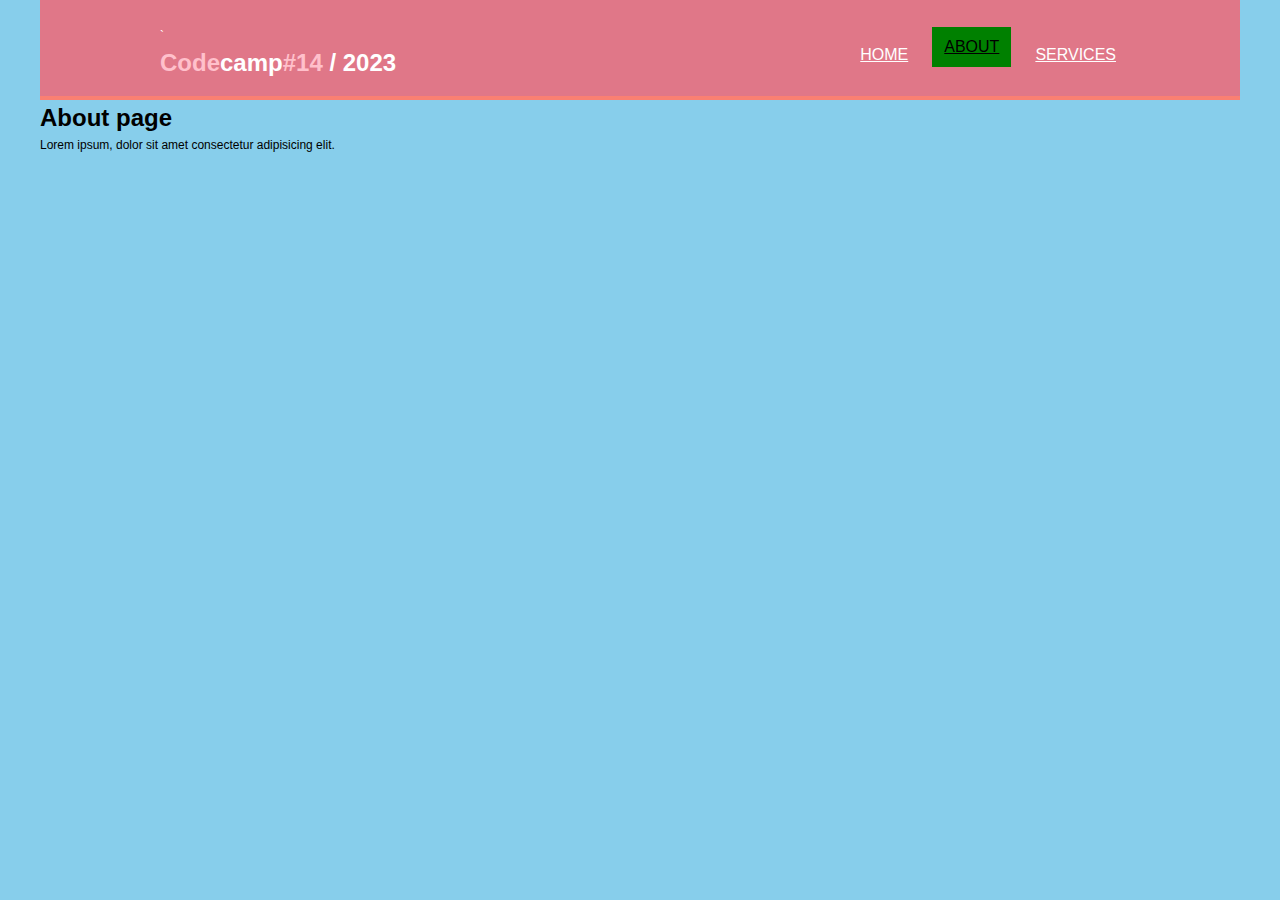
<file: about.html>
<!DOCTYPE html>
<html lang="en">
<head>
    <meta charset="UTF-8">
    <meta name="viewport" content="width=device-width, initial-scale=1.0">
    <link rel="stylesheet" href="./style.css">
    <title>About</title>
</head>
<body>
    <header>
        <div class="container">
          <div class="branding">` 
            <h1><span>Code</span>camp<span>#14</span> / 2023</h1>
          </div>
          <nav>
            <ul>
              <li ><a href="./index.html">Home</a></li>
              <li class="current"><a href="./about.html">About</a></li>
              <li><a href="./service.html">Services</a></li>
            </ul>
          </nav>
        </div>
      </header>
    <h1>About page</h1>
    <p>Lorem ipsum, dolor sit amet consectetur adipisicing elit. </p>
</body>
</html>
</file>
<file: style.css>
*{
    box-sizing: border-box;
    padding: 0;
    margin: 0;
}

ul{
    list-style: none;
}

html{
    font-family: Arial, Helvetica, sans-serif;
    font-size: 12px;
    line-height: 1.5;
}

body{
    max-width: 1200px;
    min-height: 100vh;
    margin: auto;
    background-color: skyblue;
}

.container{
    display: flex;
    margin: 0 auto;
    width: 80%;
    padding-bottom: 15px;
}

header .container {
   justify-content: space-between;
}

header{
    background-color: rgb(224, 119, 136);
    min-height: 100px;
    display: flex;
    align-items: flex-end;
    border-bottom: 4px solid salmon;
    color: white;
}

header nav ul{
    display: flex;
    align-items: flex-end;
}

header ul{
    display: flex;
    gap: 20px;
}

header a {
    text-transform: uppercase;
    font-size: 16px;
    color: inherit;
    /* take color form parent */
    padding-inline: 4px
}

header a:hover{
    color: green;
    font-family: 800;
}

header span{
    color: pink;
}

header .current{
    background-color: green;
    color: black;
    padding: 8px;
}

/* .showcase{
    background-image: url("https://picsum.photos/id/2/1500/500/?blur=4");
    min-height: 400px;
} */

.showcase{
    min-height: 400px;
    background-image: url("https://picsum.photos/id/2/1500/500/?blur=4");
    background-size: cover;
    color: white;
    display: flex;
    align-items: center;
}
.showcase .container{
    flex-direction: column;
    justify-content: center;
    text-align: center;
   
}

.showcase h1{
    font-size: 8vw;
    /* define vw will be good to responsive */
}

.showcase p{
    font-size: 20px;
    color: deeppink;

}

.newsletter{
    /* padding-top: 10px; */
    justify-content: space-between;
    /* background-color: aqua; */
    background-color: aquamarine;
}

.newsletter .container {
    /* background-color: gold; */
    justify-content: space-between;
    align-items: center;
    padding-top: 15px;
    color: deeppink;
    
}

.newsletter input{
    width: 250px;
    font-size: 20px;
    padding: 4px 8px;
    background-color: antiquewhite;
    border: none;
    height: 40px;
    border-radius: 4px;
}

.newsletter button{
    background-color: red;
    font-size: 20px;
    padding: 4px 8px;
    border: none;
    border-radius: 5px;
    height: 40px;
}

.newsletter button:hover{
    transform: scale(1,2);
}

/* .boxes{
   width: 25%;
   height: 50vh;
}

.boxes .container{
    width: 100vw;
    display: flex;
    justify-content: space-between;
    padding: 0;
   text-align: center;
   padding-top: 20px;
   
} */

.boxes{
    margin-top: 20px;
}
.boxes .container{
    justify-content: space-between;
}

.boxes img{
    height: 120px;
}

.boxes .box{
    text-align: center;
    padding: 12px;
}

footer{
    background-color: rgb(125, 255, 212);
    height: 60px;
    display: flex;
    justify-content: center;
    align-items: center;
   
}

footer p{
    /* background-color: red; */
    font-size: 20px;
    
}

@media (max-width:900px){
    header .container{
        display: flex;
        flex-direction: column;
        justify-content: center;
        align-items: center;
        gap: 15px;
    }

    .newsletter .container{
        display: flex;
        flex-direction: column;
        justify-content: center;
        align-items: center;

    }

    .newsletter form{
        display: flex;
        flex-direction: column;
        justify-content: center;
        gap: 1rem;
        width: 100%;
    }
    .newsletter input{
        display: flex;
        flex-direction: column;
        justify-content: center;
        gap: 1rem;
        width: 100%;
    }

    
    }
    .boxes .container{
        display: flex;
        flex-direction: column;
        justify-content: space-between;
        align-items: center;
    }
</file>
